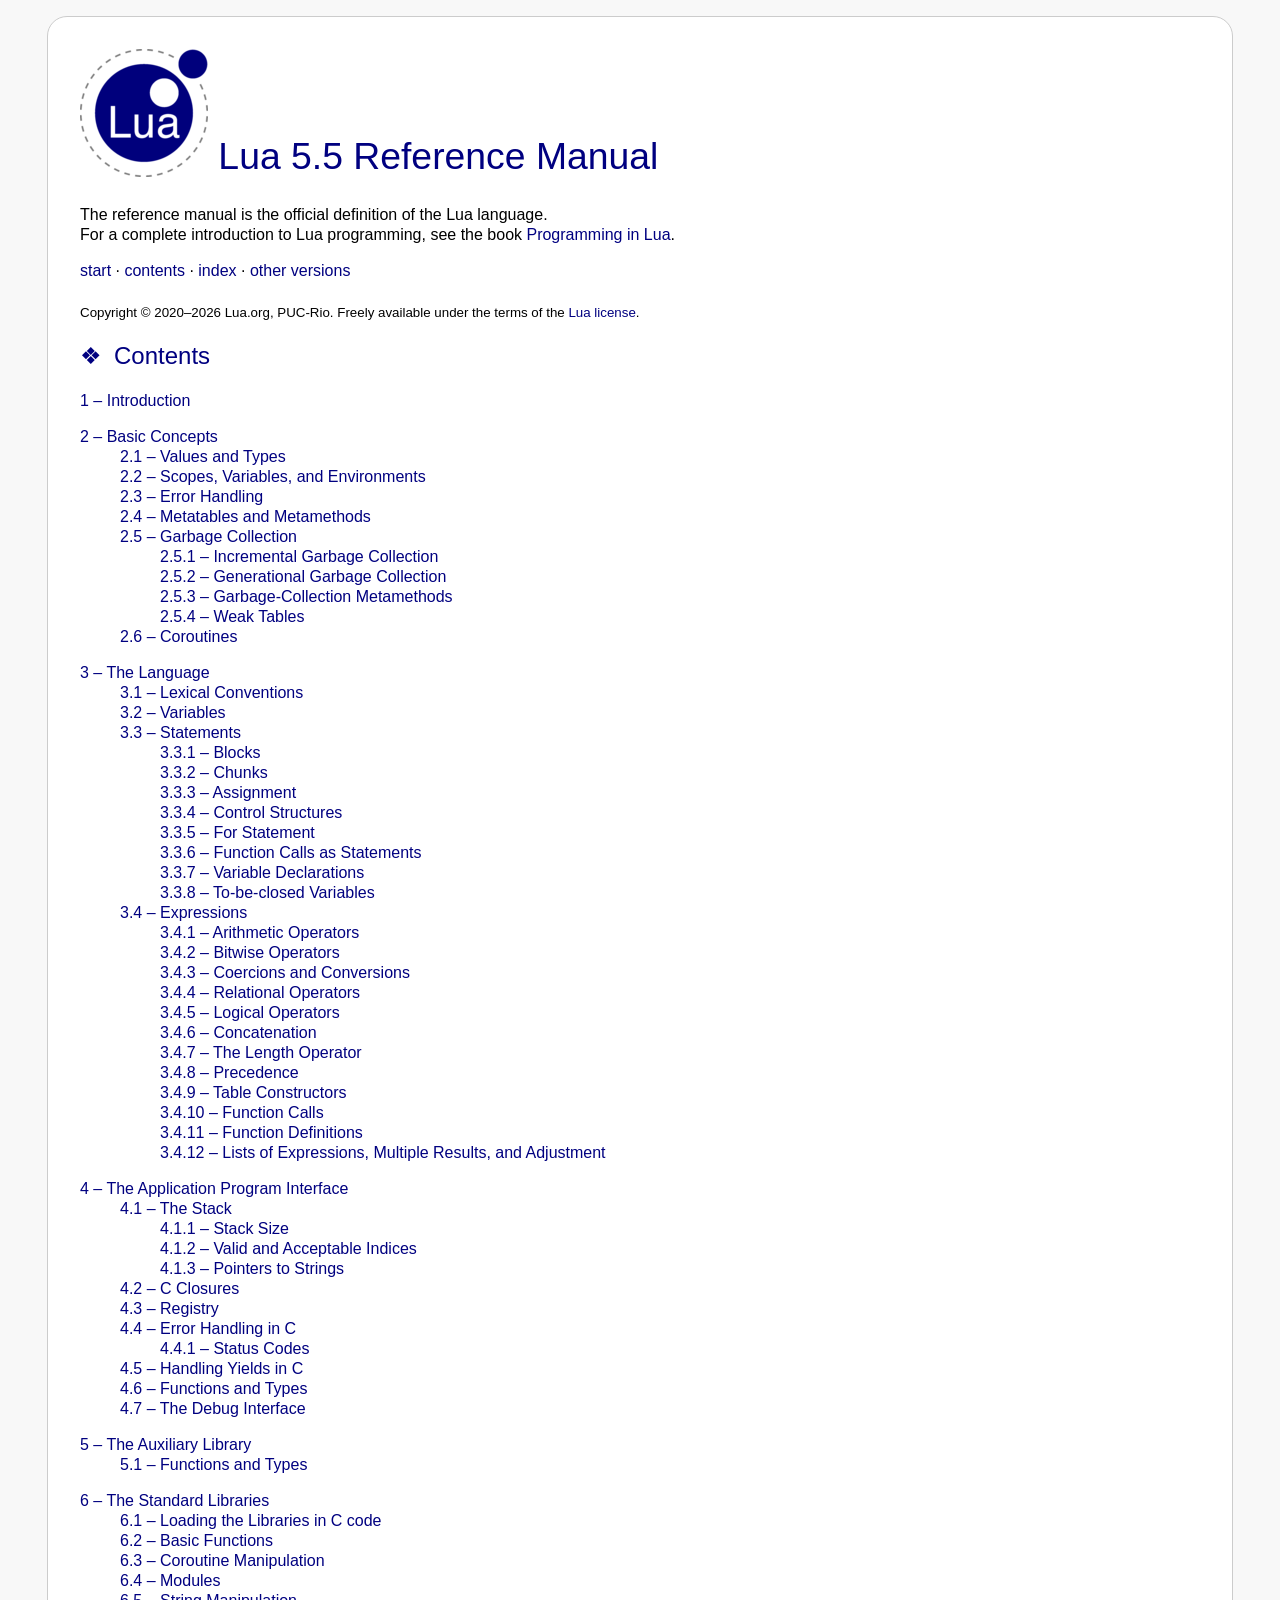
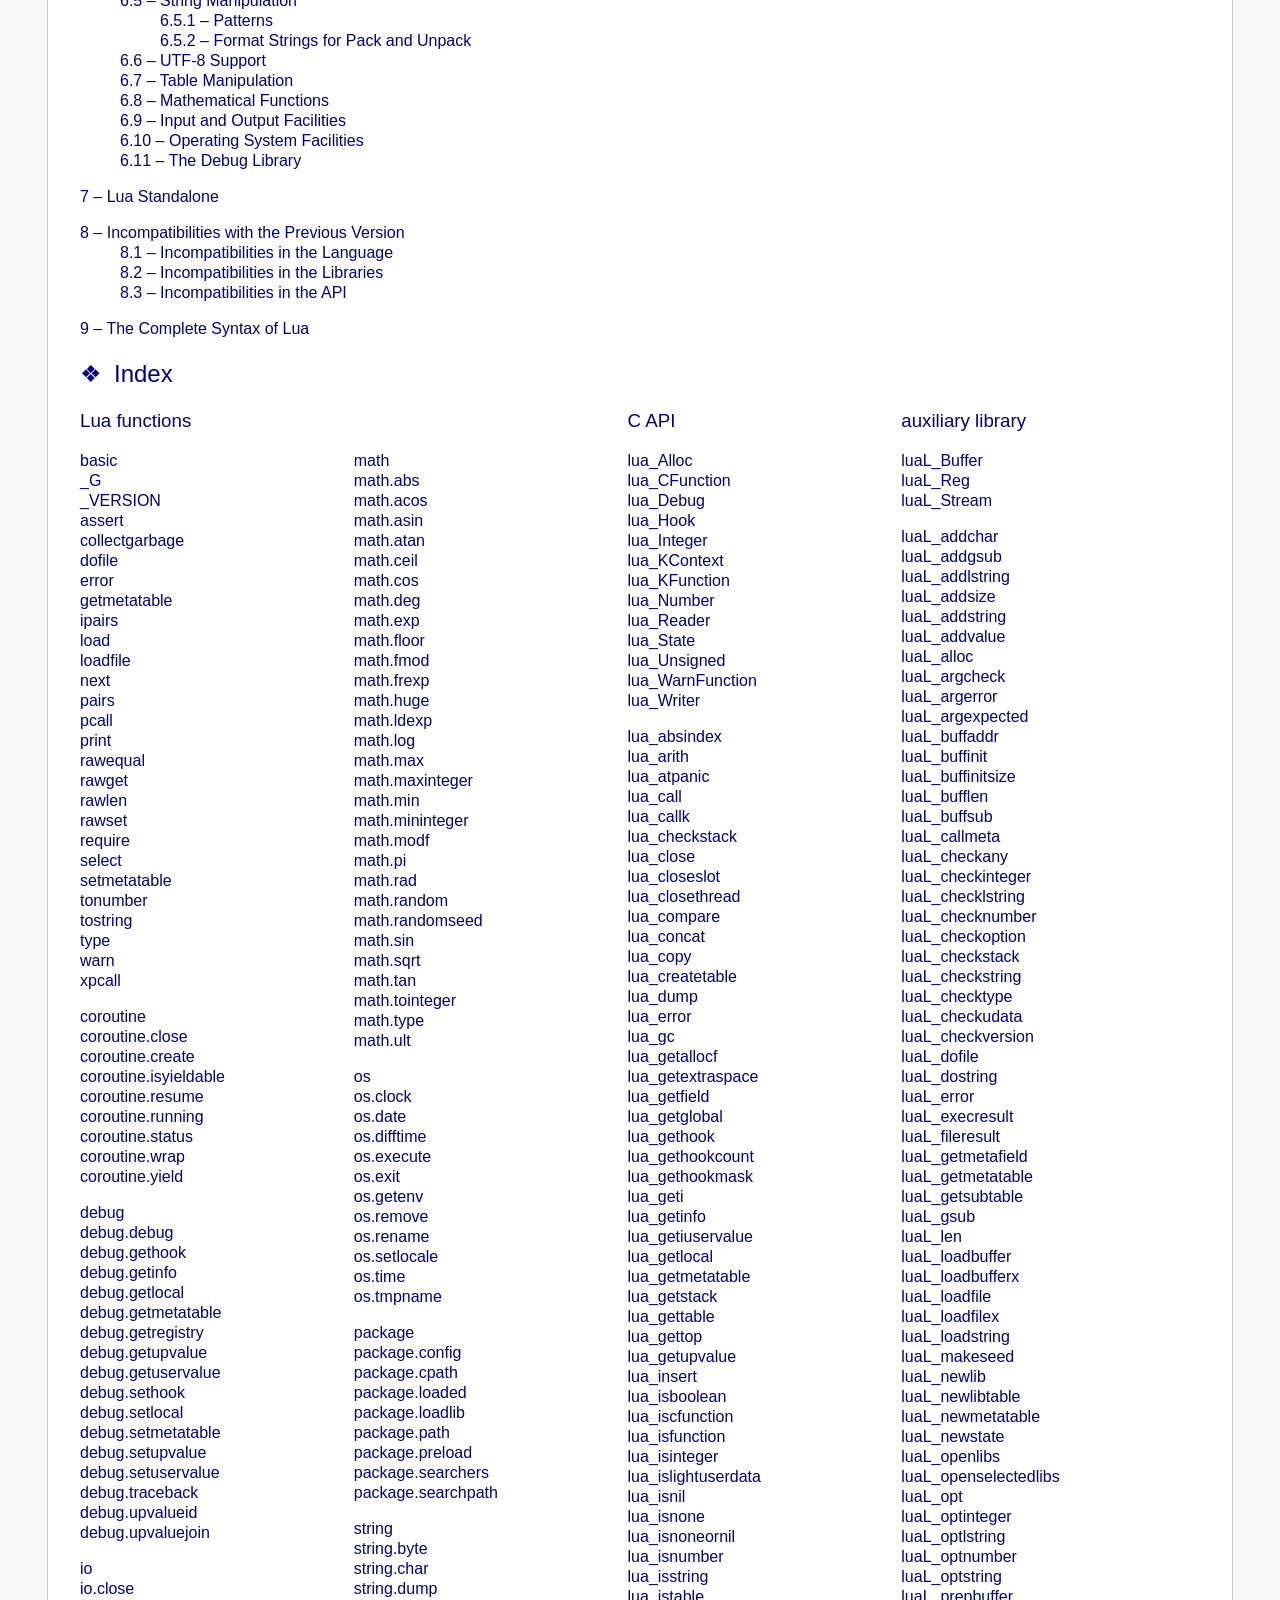
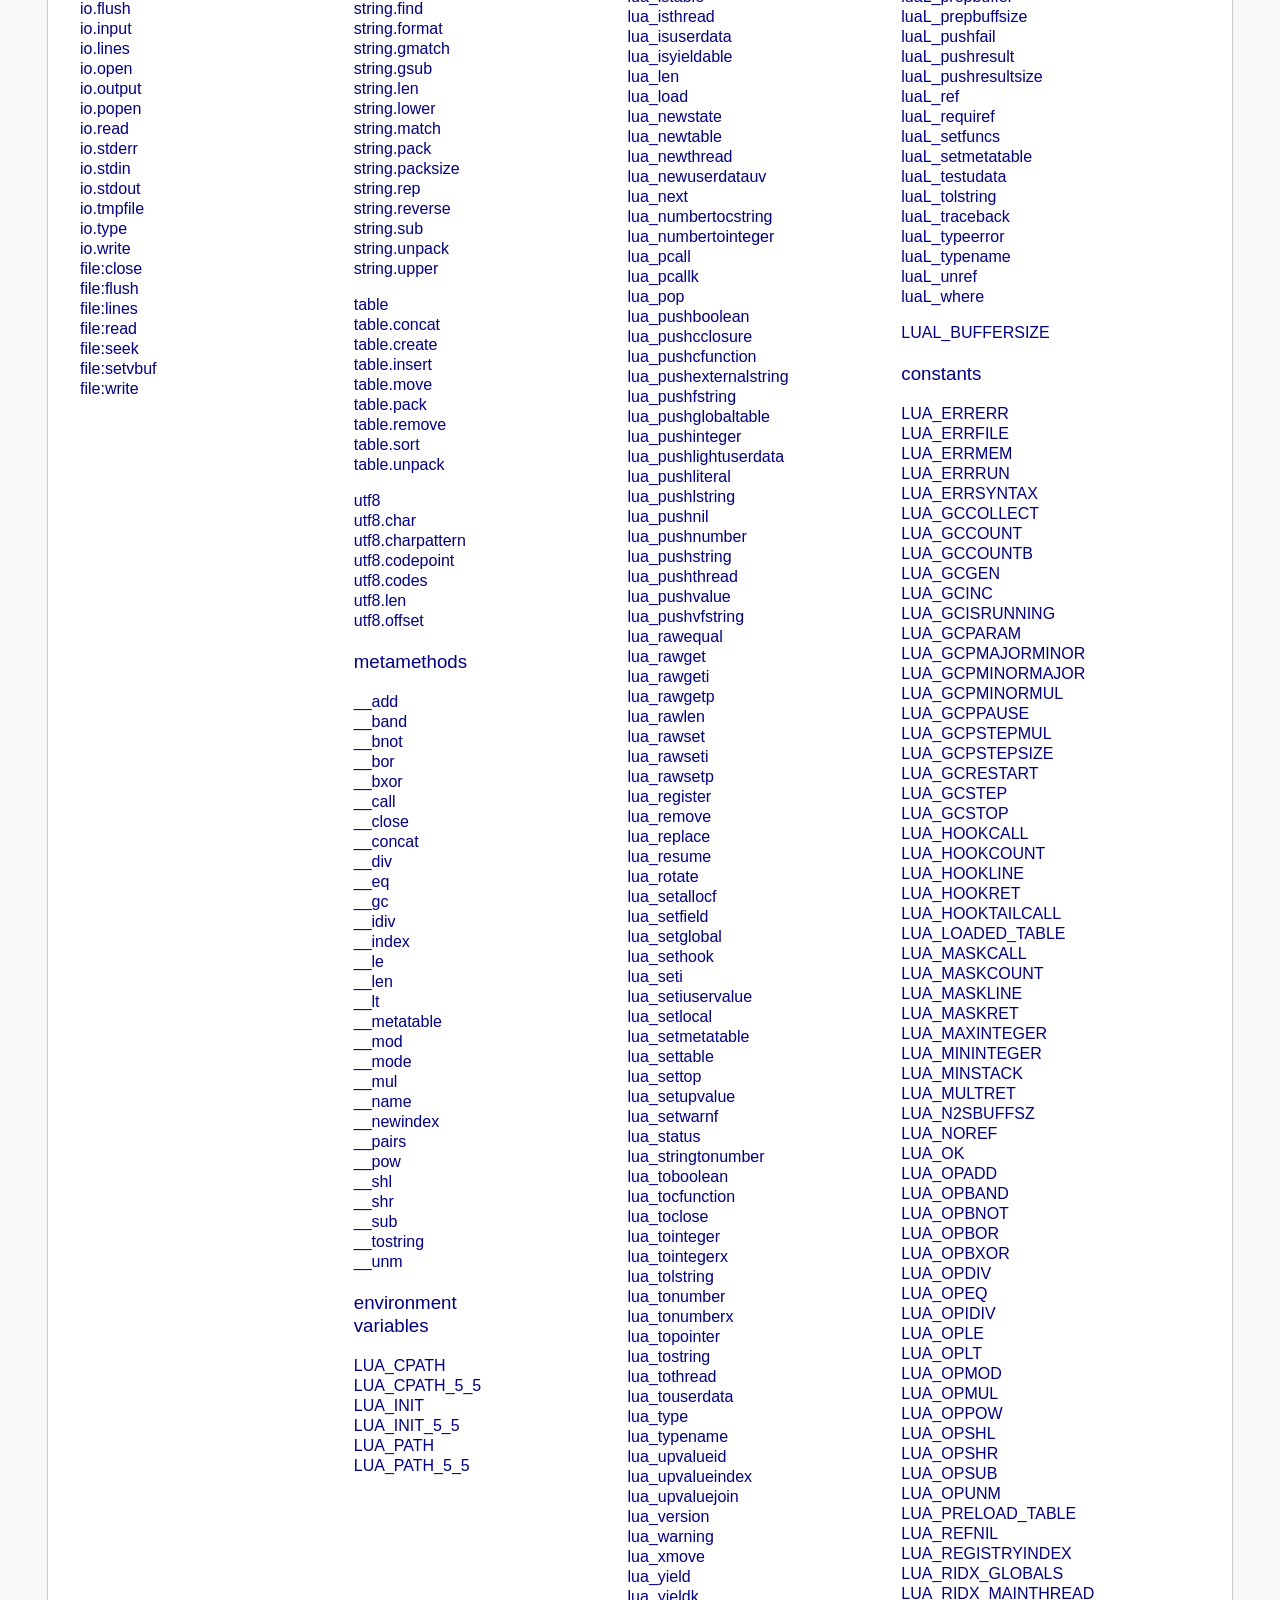
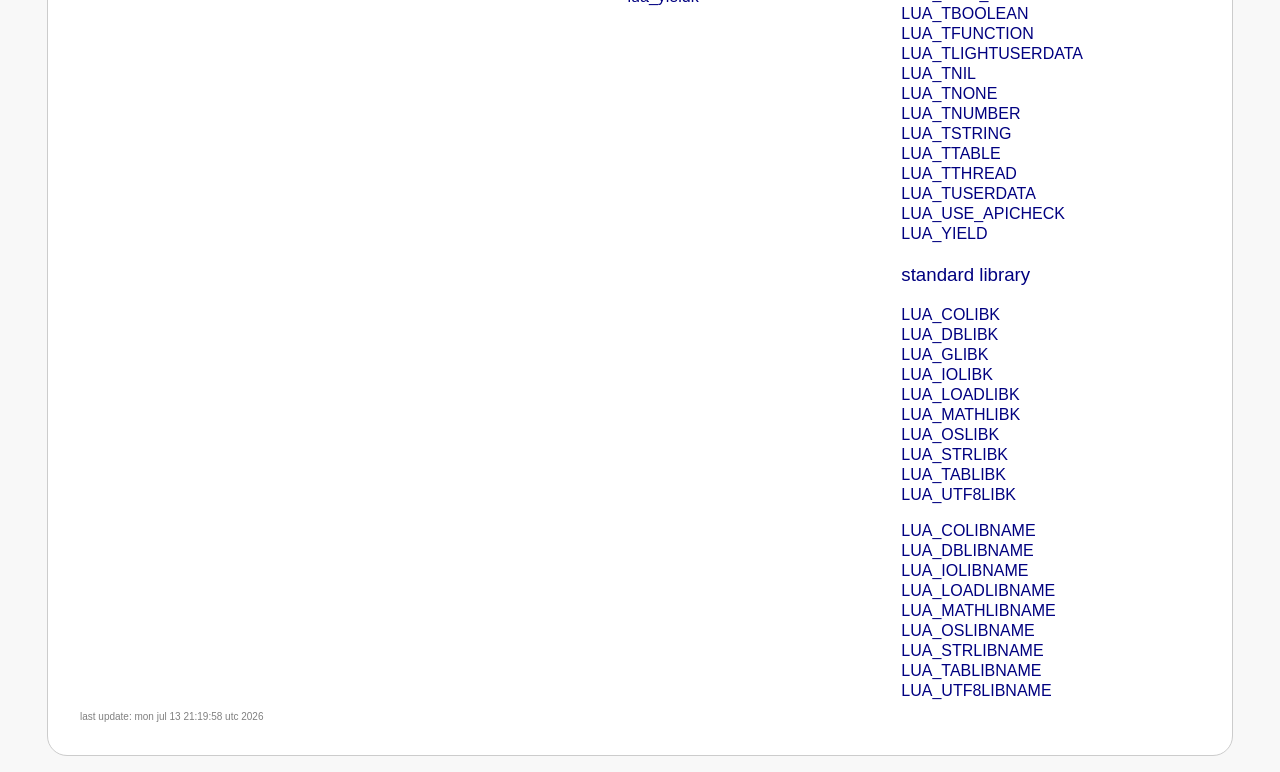
<file: lua/doc/contents.html>
<!DOCTYPE HTML PUBLIC "-//W3C//DTD HTML 4.01 Transitional//EN">
<HTML>
<HEAD>
<TITLE>Lua 5.5 Reference Manual - contents</TITLE>
<LINK REL="stylesheet" TYPE="text/css" HREF="lua.css">
<LINK REL="stylesheet" TYPE="text/css" HREF="index.css">
<META HTTP-EQUIV="content-type" CONTENT="text/html; charset=iso-8859-1">
</HEAD>

<BODY>

<H1>
<A HREF="https://www.lua.org/"><IMG SRC="logo.png" ALT="Lua"></A>
Lua 5.5 Reference Manual
</H1>

<P>
The reference manual is the official definition of the Lua language.
<BR>
For a complete introduction to Lua programming, see the book
<A HREF="https://www.lua.org/pil/">Programming in Lua</A>.

<DIV CLASS="menubar">
<A HREF="manual.html">start</A>
&middot;
<A HREF="#contents">contents</A>
&middot;
<A HREF="#index">index</A>
&middot;
<A HREF="https://www.lua.org/manual/">other versions</A>
</DIV>

<P>
<SMALL>
Copyright &copy; 2020&ndash;2026 Lua.org, PUC-Rio.
Freely available under the terms of the
<A HREF="https://www.lua.org/license.html">Lua license</A>.
</SMALL>

<H2><A NAME="contents">Contents</A></H2>
<UL CLASS="contents menubar">
<LI><A HREF="manual.html">1 &ndash; Introduction</A>
<P>
<LI><A HREF="manual.html#2">2 &ndash; Basic Concepts</A>
<UL>
<LI><A HREF="manual.html#2.1">2.1 &ndash; Values and Types</A>
<LI><A HREF="manual.html#2.2">2.2 &ndash; Scopes, Variables, and Environments</A>
<LI><A HREF="manual.html#2.3">2.3 &ndash; Error Handling</A>
<LI><A HREF="manual.html#2.4">2.4 &ndash; Metatables and Metamethods</A>
<LI><A HREF="manual.html#2.5">2.5 &ndash; Garbage Collection</A>
<UL>
<LI><A HREF="manual.html#2.5.1">2.5.1 &ndash; Incremental Garbage Collection</A>
<LI><A HREF="manual.html#2.5.2">2.5.2 &ndash; Generational Garbage Collection</A>
<LI><A HREF="manual.html#2.5.3">2.5.3 &ndash; Garbage-Collection Metamethods</A>
<LI><A HREF="manual.html#2.5.4">2.5.4 &ndash; Weak Tables</A>
</UL>
<LI><A HREF="manual.html#2.6">2.6 &ndash; Coroutines</A>
</UL>
<P>
<LI><A HREF="manual.html#3">3 &ndash; The Language</A>
<UL>
<LI><A HREF="manual.html#3.1">3.1 &ndash; Lexical Conventions</A>
<LI><A HREF="manual.html#3.2">3.2 &ndash; Variables</A>
<LI><A HREF="manual.html#3.3">3.3 &ndash; Statements</A>
<UL>
<LI><A HREF="manual.html#3.3.1">3.3.1 &ndash; Blocks</A>
<LI><A HREF="manual.html#3.3.2">3.3.2 &ndash; Chunks</A>
<LI><A HREF="manual.html#3.3.3">3.3.3 &ndash; Assignment</A>
<LI><A HREF="manual.html#3.3.4">3.3.4 &ndash; Control Structures</A>
<LI><A HREF="manual.html#3.3.5">3.3.5 &ndash; For Statement</A>
<LI><A HREF="manual.html#3.3.6">3.3.6 &ndash; Function Calls as Statements</A>
<LI><A HREF="manual.html#3.3.7">3.3.7 &ndash; Variable Declarations</A>
<LI><A HREF="manual.html#3.3.8">3.3.8 &ndash; To-be-closed Variables</A>
</UL>
<LI><A HREF="manual.html#3.4">3.4 &ndash; Expressions</A>
<UL>
<LI><A HREF="manual.html#3.4.1">3.4.1 &ndash; Arithmetic Operators</A>
<LI><A HREF="manual.html#3.4.2">3.4.2 &ndash; Bitwise Operators</A>
<LI><A HREF="manual.html#3.4.3">3.4.3 &ndash; Coercions and Conversions</A>
<LI><A HREF="manual.html#3.4.4">3.4.4 &ndash; Relational Operators</A>
<LI><A HREF="manual.html#3.4.5">3.4.5 &ndash; Logical Operators</A>
<LI><A HREF="manual.html#3.4.6">3.4.6 &ndash; Concatenation</A>
<LI><A HREF="manual.html#3.4.7">3.4.7 &ndash; The Length Operator</A>
<LI><A HREF="manual.html#3.4.8">3.4.8 &ndash; Precedence</A>
<LI><A HREF="manual.html#3.4.9">3.4.9 &ndash; Table Constructors</A>
<LI><A HREF="manual.html#3.4.10">3.4.10 &ndash; Function Calls</A>
<LI><A HREF="manual.html#3.4.11">3.4.11 &ndash; Function Definitions</A>
<LI><A HREF="manual.html#3.4.12">3.4.12 &ndash; Lists of Expressions, Multiple Results, and Adjustment</A>
</UL>
</UL>
<P>
<LI><A HREF="manual.html#4">4 &ndash; The Application Program Interface</A>
<UL>
<LI><A HREF="manual.html#4.1">4.1 &ndash; The Stack</A>
<UL>
<LI><A HREF="manual.html#4.1.1">4.1.1 &ndash; Stack Size</A>
<LI><A HREF="manual.html#4.1.2">4.1.2 &ndash; Valid and Acceptable Indices</A>
<LI><A HREF="manual.html#4.1.3">4.1.3 &ndash; Pointers to Strings</A>
</UL>
<LI><A HREF="manual.html#4.2">4.2 &ndash; C Closures</A>
<LI><A HREF="manual.html#4.3">4.3 &ndash; Registry</A>
<LI><A HREF="manual.html#4.4">4.4 &ndash; Error Handling in C</A>
<UL>
<LI><A HREF="manual.html#4.4.1">4.4.1 &ndash; Status Codes</A>
</UL>
<LI><A HREF="manual.html#4.5">4.5 &ndash; Handling Yields in C</A>
<LI><A HREF="manual.html#4.6">4.6 &ndash; Functions and Types</A>
<LI><A HREF="manual.html#4.7">4.7 &ndash; The Debug Interface</A>
</UL>
<P>
<LI><A HREF="manual.html#5">5 &ndash; The Auxiliary Library</A>
<UL>
<LI><A HREF="manual.html#5.1">5.1 &ndash; Functions and Types</A>
</UL>
<P>
<LI><A HREF="manual.html#6">6 &ndash; The Standard Libraries</A>
<UL>
<LI><A HREF="manual.html#6.1">6.1 &ndash; Loading the Libraries in C code</A>
<LI><A HREF="manual.html#6.2">6.2 &ndash; Basic Functions</A>
<LI><A HREF="manual.html#6.3">6.3 &ndash; Coroutine Manipulation</A>
<LI><A HREF="manual.html#6.4">6.4 &ndash; Modules</A>
<LI><A HREF="manual.html#6.5">6.5 &ndash; String Manipulation</A>
<UL>
<LI><A HREF="manual.html#6.5.1">6.5.1 &ndash; Patterns</A>
<LI><A HREF="manual.html#6.5.2">6.5.2 &ndash; Format Strings for Pack and Unpack</A>
</UL>
<LI><A HREF="manual.html#6.6">6.6 &ndash; UTF-8 Support</A>
<LI><A HREF="manual.html#6.7">6.7 &ndash; Table Manipulation</A>
<LI><A HREF="manual.html#6.8">6.8 &ndash; Mathematical Functions</A>
<LI><A HREF="manual.html#6.9">6.9 &ndash; Input and Output Facilities</A>
<LI><A HREF="manual.html#6.10">6.10 &ndash; Operating System Facilities</A>
<LI><A HREF="manual.html#6.11">6.11 &ndash; The Debug Library</A>
</UL>
<P>
<LI><A HREF="manual.html#7">7 &ndash; Lua Standalone</A>
<P>
<LI><A HREF="manual.html#8">8 &ndash; Incompatibilities with the Previous Version</A>
<UL>
<LI><A HREF="manual.html#8.1">8.1 &ndash; Incompatibilities in the Language</A>
<LI><A HREF="manual.html#8.2">8.2 &ndash; Incompatibilities in the Libraries</A>
<LI><A HREF="manual.html#8.3">8.3 &ndash; Incompatibilities in the API</A>
</UL>
<P>
<LI><A HREF="manual.html#9">9 &ndash; The Complete Syntax of Lua</A>
</UL>

<H2><A NAME="index">Index</A></H2>
<TABLE CLASS="menubar" WIDTH="100%">
<TR>
<TD>
<H3><A NAME="functions">Lua functions</A></H3>
<P>
<A HREF="manual.html#6.2">basic</A><BR>
<A HREF="manual.html#pdf-_G">_G</A><BR>
<A HREF="manual.html#pdf-_VERSION">_VERSION</A><BR>
<A HREF="manual.html#pdf-assert">assert</A><BR>
<A HREF="manual.html#pdf-collectgarbage">collectgarbage</A><BR>
<A HREF="manual.html#pdf-dofile">dofile</A><BR>
<A HREF="manual.html#pdf-error">error</A><BR>
<A HREF="manual.html#pdf-getmetatable">getmetatable</A><BR>
<A HREF="manual.html#pdf-ipairs">ipairs</A><BR>
<A HREF="manual.html#pdf-load">load</A><BR>
<A HREF="manual.html#pdf-loadfile">loadfile</A><BR>
<A HREF="manual.html#pdf-next">next</A><BR>
<A HREF="manual.html#pdf-pairs">pairs</A><BR>
<A HREF="manual.html#pdf-pcall">pcall</A><BR>
<A HREF="manual.html#pdf-print">print</A><BR>
<A HREF="manual.html#pdf-rawequal">rawequal</A><BR>
<A HREF="manual.html#pdf-rawget">rawget</A><BR>
<A HREF="manual.html#pdf-rawlen">rawlen</A><BR>
<A HREF="manual.html#pdf-rawset">rawset</A><BR>
<A HREF="manual.html#pdf-require">require</A><BR>
<A HREF="manual.html#pdf-select">select</A><BR>
<A HREF="manual.html#pdf-setmetatable">setmetatable</A><BR>
<A HREF="manual.html#pdf-tonumber">tonumber</A><BR>
<A HREF="manual.html#pdf-tostring">tostring</A><BR>
<A HREF="manual.html#pdf-type">type</A><BR>
<A HREF="manual.html#pdf-warn">warn</A><BR>
<A HREF="manual.html#pdf-xpcall">xpcall</A><BR>

<P>
<A HREF="manual.html#6.3">coroutine</A><BR>
<A HREF="manual.html#pdf-coroutine.close">coroutine.close</A><BR>
<A HREF="manual.html#pdf-coroutine.create">coroutine.create</A><BR>
<A HREF="manual.html#pdf-coroutine.isyieldable">coroutine.isyieldable</A><BR>
<A HREF="manual.html#pdf-coroutine.resume">coroutine.resume</A><BR>
<A HREF="manual.html#pdf-coroutine.running">coroutine.running</A><BR>
<A HREF="manual.html#pdf-coroutine.status">coroutine.status</A><BR>
<A HREF="manual.html#pdf-coroutine.wrap">coroutine.wrap</A><BR>
<A HREF="manual.html#pdf-coroutine.yield">coroutine.yield</A><BR>

<P>
<A HREF="manual.html#6.11">debug</A><BR>
<A HREF="manual.html#pdf-debug.debug">debug.debug</A><BR>
<A HREF="manual.html#pdf-debug.gethook">debug.gethook</A><BR>
<A HREF="manual.html#pdf-debug.getinfo">debug.getinfo</A><BR>
<A HREF="manual.html#pdf-debug.getlocal">debug.getlocal</A><BR>
<A HREF="manual.html#pdf-debug.getmetatable">debug.getmetatable</A><BR>
<A HREF="manual.html#pdf-debug.getregistry">debug.getregistry</A><BR>
<A HREF="manual.html#pdf-debug.getupvalue">debug.getupvalue</A><BR>
<A HREF="manual.html#pdf-debug.getuservalue">debug.getuservalue</A><BR>
<A HREF="manual.html#pdf-debug.sethook">debug.sethook</A><BR>
<A HREF="manual.html#pdf-debug.setlocal">debug.setlocal</A><BR>
<A HREF="manual.html#pdf-debug.setmetatable">debug.setmetatable</A><BR>
<A HREF="manual.html#pdf-debug.setupvalue">debug.setupvalue</A><BR>
<A HREF="manual.html#pdf-debug.setuservalue">debug.setuservalue</A><BR>
<A HREF="manual.html#pdf-debug.traceback">debug.traceback</A><BR>
<A HREF="manual.html#pdf-debug.upvalueid">debug.upvalueid</A><BR>
<A HREF="manual.html#pdf-debug.upvaluejoin">debug.upvaluejoin</A><BR>

<P>
<A HREF="manual.html#6.9">io</A><BR>
<A HREF="manual.html#pdf-io.close">io.close</A><BR>
<A HREF="manual.html#pdf-io.flush">io.flush</A><BR>
<A HREF="manual.html#pdf-io.input">io.input</A><BR>
<A HREF="manual.html#pdf-io.lines">io.lines</A><BR>
<A HREF="manual.html#pdf-io.open">io.open</A><BR>
<A HREF="manual.html#pdf-io.output">io.output</A><BR>
<A HREF="manual.html#pdf-io.popen">io.popen</A><BR>
<A HREF="manual.html#pdf-io.read">io.read</A><BR>
<A HREF="manual.html#pdf-io.stderr">io.stderr</A><BR>
<A HREF="manual.html#pdf-io.stdin">io.stdin</A><BR>
<A HREF="manual.html#pdf-io.stdout">io.stdout</A><BR>
<A HREF="manual.html#pdf-io.tmpfile">io.tmpfile</A><BR>
<A HREF="manual.html#pdf-io.type">io.type</A><BR>
<A HREF="manual.html#pdf-io.write">io.write</A><BR>

<A HREF="manual.html#pdf-file:close">file:close</A><BR>
<A HREF="manual.html#pdf-file:flush">file:flush</A><BR>
<A HREF="manual.html#pdf-file:lines">file:lines</A><BR>
<A HREF="manual.html#pdf-file:read">file:read</A><BR>
<A HREF="manual.html#pdf-file:seek">file:seek</A><BR>
<A HREF="manual.html#pdf-file:setvbuf">file:setvbuf</A><BR>
<A HREF="manual.html#pdf-file:write">file:write</A><BR>

</TD>
<TD>
<H3>&nbsp;</H3>
<P>
<A HREF="manual.html#6.8">math</A><BR>
<A HREF="manual.html#pdf-math.abs">math.abs</A><BR>
<A HREF="manual.html#pdf-math.acos">math.acos</A><BR>
<A HREF="manual.html#pdf-math.asin">math.asin</A><BR>
<A HREF="manual.html#pdf-math.atan">math.atan</A><BR>
<A HREF="manual.html#pdf-math.ceil">math.ceil</A><BR>
<A HREF="manual.html#pdf-math.cos">math.cos</A><BR>
<A HREF="manual.html#pdf-math.deg">math.deg</A><BR>
<A HREF="manual.html#pdf-math.exp">math.exp</A><BR>
<A HREF="manual.html#pdf-math.floor">math.floor</A><BR>
<A HREF="manual.html#pdf-math.fmod">math.fmod</A><BR>
<A HREF="manual.html#pdf-math.frexp">math.frexp</A><BR>
<A HREF="manual.html#pdf-math.huge">math.huge</A><BR>
<A HREF="manual.html#pdf-math.ldexp">math.ldexp</A><BR>
<A HREF="manual.html#pdf-math.log">math.log</A><BR>
<A HREF="manual.html#pdf-math.max">math.max</A><BR>
<A HREF="manual.html#pdf-math.maxinteger">math.maxinteger</A><BR>
<A HREF="manual.html#pdf-math.min">math.min</A><BR>
<A HREF="manual.html#pdf-math.mininteger">math.mininteger</A><BR>
<A HREF="manual.html#pdf-math.modf">math.modf</A><BR>
<A HREF="manual.html#pdf-math.pi">math.pi</A><BR>
<A HREF="manual.html#pdf-math.rad">math.rad</A><BR>
<A HREF="manual.html#pdf-math.random">math.random</A><BR>
<A HREF="manual.html#pdf-math.randomseed">math.randomseed</A><BR>
<A HREF="manual.html#pdf-math.sin">math.sin</A><BR>
<A HREF="manual.html#pdf-math.sqrt">math.sqrt</A><BR>
<A HREF="manual.html#pdf-math.tan">math.tan</A><BR>
<A HREF="manual.html#pdf-math.tointeger">math.tointeger</A><BR>
<A HREF="manual.html#pdf-math.type">math.type</A><BR>
<A HREF="manual.html#pdf-math.ult">math.ult</A><BR>

<P>
<A HREF="manual.html#6.10">os</A><BR>
<A HREF="manual.html#pdf-os.clock">os.clock</A><BR>
<A HREF="manual.html#pdf-os.date">os.date</A><BR>
<A HREF="manual.html#pdf-os.difftime">os.difftime</A><BR>
<A HREF="manual.html#pdf-os.execute">os.execute</A><BR>
<A HREF="manual.html#pdf-os.exit">os.exit</A><BR>
<A HREF="manual.html#pdf-os.getenv">os.getenv</A><BR>
<A HREF="manual.html#pdf-os.remove">os.remove</A><BR>
<A HREF="manual.html#pdf-os.rename">os.rename</A><BR>
<A HREF="manual.html#pdf-os.setlocale">os.setlocale</A><BR>
<A HREF="manual.html#pdf-os.time">os.time</A><BR>
<A HREF="manual.html#pdf-os.tmpname">os.tmpname</A><BR>

<P>
<A HREF="manual.html#6.4">package</A><BR>
<A HREF="manual.html#pdf-package.config">package.config</A><BR>
<A HREF="manual.html#pdf-package.cpath">package.cpath</A><BR>
<A HREF="manual.html#pdf-package.loaded">package.loaded</A><BR>
<A HREF="manual.html#pdf-package.loadlib">package.loadlib</A><BR>
<A HREF="manual.html#pdf-package.path">package.path</A><BR>
<A HREF="manual.html#pdf-package.preload">package.preload</A><BR>
<A HREF="manual.html#pdf-package.searchers">package.searchers</A><BR>
<A HREF="manual.html#pdf-package.searchpath">package.searchpath</A><BR>

<P>
<A HREF="manual.html#6.5">string</A><BR>
<A HREF="manual.html#pdf-string.byte">string.byte</A><BR>
<A HREF="manual.html#pdf-string.char">string.char</A><BR>
<A HREF="manual.html#pdf-string.dump">string.dump</A><BR>
<A HREF="manual.html#pdf-string.find">string.find</A><BR>
<A HREF="manual.html#pdf-string.format">string.format</A><BR>
<A HREF="manual.html#pdf-string.gmatch">string.gmatch</A><BR>
<A HREF="manual.html#pdf-string.gsub">string.gsub</A><BR>
<A HREF="manual.html#pdf-string.len">string.len</A><BR>
<A HREF="manual.html#pdf-string.lower">string.lower</A><BR>
<A HREF="manual.html#pdf-string.match">string.match</A><BR>
<A HREF="manual.html#pdf-string.pack">string.pack</A><BR>
<A HREF="manual.html#pdf-string.packsize">string.packsize</A><BR>
<A HREF="manual.html#pdf-string.rep">string.rep</A><BR>
<A HREF="manual.html#pdf-string.reverse">string.reverse</A><BR>
<A HREF="manual.html#pdf-string.sub">string.sub</A><BR>
<A HREF="manual.html#pdf-string.unpack">string.unpack</A><BR>
<A HREF="manual.html#pdf-string.upper">string.upper</A><BR>

<P>
<A HREF="manual.html#6.7">table</A><BR>
<A HREF="manual.html#pdf-table.concat">table.concat</A><BR>
<A HREF="manual.html#pdf-table.create">table.create</A><BR>
<A HREF="manual.html#pdf-table.insert">table.insert</A><BR>
<A HREF="manual.html#pdf-table.move">table.move</A><BR>
<A HREF="manual.html#pdf-table.pack">table.pack</A><BR>
<A HREF="manual.html#pdf-table.remove">table.remove</A><BR>
<A HREF="manual.html#pdf-table.sort">table.sort</A><BR>
<A HREF="manual.html#pdf-table.unpack">table.unpack</A><BR>

<P>
<A HREF="manual.html#6.6">utf8</A><BR>
<A HREF="manual.html#pdf-utf8.char">utf8.char</A><BR>
<A HREF="manual.html#pdf-utf8.charpattern">utf8.charpattern</A><BR>
<A HREF="manual.html#pdf-utf8.codepoint">utf8.codepoint</A><BR>
<A HREF="manual.html#pdf-utf8.codes">utf8.codes</A><BR>
<A HREF="manual.html#pdf-utf8.len">utf8.len</A><BR>
<A HREF="manual.html#pdf-utf8.offset">utf8.offset</A><BR>

<H3><A NAME="metamethods">metamethods</A></H3>
<P>
<A HREF="manual.html#2.4">__add</A><BR>
<A HREF="manual.html#2.4">__band</A><BR>
<A HREF="manual.html#2.4">__bnot</A><BR>
<A HREF="manual.html#2.4">__bor</A><BR>
<A HREF="manual.html#2.4">__bxor</A><BR>
<A HREF="manual.html#2.4">__call</A><BR>
<A HREF="manual.html#3.3.8">__close</A><BR>
<A HREF="manual.html#2.4">__concat</A><BR>
<A HREF="manual.html#2.4">__div</A><BR>
<A HREF="manual.html#2.4">__eq</A><BR>
<A HREF="manual.html#2.5.3">__gc</A><BR>
<A HREF="manual.html#2.4">__idiv</A><BR>
<A HREF="manual.html#2.4">__index</A><BR>
<A HREF="manual.html#2.4">__le</A><BR>
<A HREF="manual.html#2.4">__len</A><BR>
<A HREF="manual.html#2.4">__lt</A><BR>
<A HREF="manual.html#pdf-getmetatable">__metatable</A><BR>
<A HREF="manual.html#2.4">__mod</A><BR>
<A HREF="manual.html#2.5.4">__mode</A><BR>
<A HREF="manual.html#2.4">__mul</A><BR>
<A HREF="manual.html#luaL_newmetatable">__name</A><BR>
<A HREF="manual.html#2.4">__newindex</A><BR>
<A HREF="manual.html#pdf-pairs">__pairs</A><BR>
<A HREF="manual.html#2.4">__pow</A><BR>
<A HREF="manual.html#2.4">__shl</A><BR>
<A HREF="manual.html#2.4">__shr</A><BR>
<A HREF="manual.html#2.4">__sub</A><BR>
<A HREF="manual.html#pdf-tostring">__tostring</A><BR>
<A HREF="manual.html#2.4">__unm</A><BR>

<H3><A NAME="env">environment<BR>variables</A></H3>
<P>
<A HREF="manual.html#pdf-LUA_CPATH">LUA_CPATH</A><BR>
<A HREF="manual.html#pdf-LUA_CPATH_5_5">LUA_CPATH_5_5</A><BR>
<A HREF="manual.html#pdf-LUA_INIT">LUA_INIT</A><BR>
<A HREF="manual.html#pdf-LUA_INIT_5_5">LUA_INIT_5_5</A><BR>
<A HREF="manual.html#pdf-LUA_PATH">LUA_PATH</A><BR>
<A HREF="manual.html#pdf-LUA_PATH_5_5">LUA_PATH_5_5</A><BR>

</TD>
<TD>
<H3><A NAME="api">C API</A></H3>
<P>
<A HREF="manual.html#lua_Alloc">lua_Alloc</A><BR>
<A HREF="manual.html#lua_CFunction">lua_CFunction</A><BR>
<A HREF="manual.html#lua_Debug">lua_Debug</A><BR>
<A HREF="manual.html#lua_Hook">lua_Hook</A><BR>
<A HREF="manual.html#lua_Integer">lua_Integer</A><BR>
<A HREF="manual.html#lua_KContext">lua_KContext</A><BR>
<A HREF="manual.html#lua_KFunction">lua_KFunction</A><BR>
<A HREF="manual.html#lua_Number">lua_Number</A><BR>
<A HREF="manual.html#lua_Reader">lua_Reader</A><BR>
<A HREF="manual.html#lua_State">lua_State</A><BR>
<A HREF="manual.html#lua_Unsigned">lua_Unsigned</A><BR>
<A HREF="manual.html#lua_WarnFunction">lua_WarnFunction</A><BR>
<A HREF="manual.html#lua_Writer">lua_Writer</A><BR>

<P>
<A HREF="manual.html#lua_absindex">lua_absindex</A><BR>
<A HREF="manual.html#lua_arith">lua_arith</A><BR>
<A HREF="manual.html#lua_atpanic">lua_atpanic</A><BR>
<A HREF="manual.html#lua_call">lua_call</A><BR>
<A HREF="manual.html#lua_callk">lua_callk</A><BR>
<A HREF="manual.html#lua_checkstack">lua_checkstack</A><BR>
<A HREF="manual.html#lua_close">lua_close</A><BR>
<A HREF="manual.html#lua_closeslot">lua_closeslot</A><BR>
<A HREF="manual.html#lua_closethread">lua_closethread</A><BR>
<A HREF="manual.html#lua_compare">lua_compare</A><BR>
<A HREF="manual.html#lua_concat">lua_concat</A><BR>
<A HREF="manual.html#lua_copy">lua_copy</A><BR>
<A HREF="manual.html#lua_createtable">lua_createtable</A><BR>
<A HREF="manual.html#lua_dump">lua_dump</A><BR>
<A HREF="manual.html#lua_error">lua_error</A><BR>
<A HREF="manual.html#lua_gc">lua_gc</A><BR>
<A HREF="manual.html#lua_getallocf">lua_getallocf</A><BR>
<A HREF="manual.html#lua_getextraspace">lua_getextraspace</A><BR>
<A HREF="manual.html#lua_getfield">lua_getfield</A><BR>
<A HREF="manual.html#lua_getglobal">lua_getglobal</A><BR>
<A HREF="manual.html#lua_gethook">lua_gethook</A><BR>
<A HREF="manual.html#lua_gethookcount">lua_gethookcount</A><BR>
<A HREF="manual.html#lua_gethookmask">lua_gethookmask</A><BR>
<A HREF="manual.html#lua_geti">lua_geti</A><BR>
<A HREF="manual.html#lua_getinfo">lua_getinfo</A><BR>
<A HREF="manual.html#lua_getiuservalue">lua_getiuservalue</A><BR>
<A HREF="manual.html#lua_getlocal">lua_getlocal</A><BR>
<A HREF="manual.html#lua_getmetatable">lua_getmetatable</A><BR>
<A HREF="manual.html#lua_getstack">lua_getstack</A><BR>
<A HREF="manual.html#lua_gettable">lua_gettable</A><BR>
<A HREF="manual.html#lua_gettop">lua_gettop</A><BR>
<A HREF="manual.html#lua_getupvalue">lua_getupvalue</A><BR>
<A HREF="manual.html#lua_insert">lua_insert</A><BR>
<A HREF="manual.html#lua_isboolean">lua_isboolean</A><BR>
<A HREF="manual.html#lua_iscfunction">lua_iscfunction</A><BR>
<A HREF="manual.html#lua_isfunction">lua_isfunction</A><BR>
<A HREF="manual.html#lua_isinteger">lua_isinteger</A><BR>
<A HREF="manual.html#lua_islightuserdata">lua_islightuserdata</A><BR>
<A HREF="manual.html#lua_isnil">lua_isnil</A><BR>
<A HREF="manual.html#lua_isnone">lua_isnone</A><BR>
<A HREF="manual.html#lua_isnoneornil">lua_isnoneornil</A><BR>
<A HREF="manual.html#lua_isnumber">lua_isnumber</A><BR>
<A HREF="manual.html#lua_isstring">lua_isstring</A><BR>
<A HREF="manual.html#lua_istable">lua_istable</A><BR>
<A HREF="manual.html#lua_isthread">lua_isthread</A><BR>
<A HREF="manual.html#lua_isuserdata">lua_isuserdata</A><BR>
<A HREF="manual.html#lua_isyieldable">lua_isyieldable</A><BR>
<A HREF="manual.html#lua_len">lua_len</A><BR>
<A HREF="manual.html#lua_load">lua_load</A><BR>
<A HREF="manual.html#lua_newstate">lua_newstate</A><BR>
<A HREF="manual.html#lua_newtable">lua_newtable</A><BR>
<A HREF="manual.html#lua_newthread">lua_newthread</A><BR>
<A HREF="manual.html#lua_newuserdatauv">lua_newuserdatauv</A><BR>
<A HREF="manual.html#lua_next">lua_next</A><BR>
<A HREF="manual.html#lua_numbertocstring">lua_numbertocstring</A><BR>
<A HREF="manual.html#lua_numbertointeger">lua_numbertointeger</A><BR>
<A HREF="manual.html#lua_pcall">lua_pcall</A><BR>
<A HREF="manual.html#lua_pcallk">lua_pcallk</A><BR>
<A HREF="manual.html#lua_pop">lua_pop</A><BR>
<A HREF="manual.html#lua_pushboolean">lua_pushboolean</A><BR>
<A HREF="manual.html#lua_pushcclosure">lua_pushcclosure</A><BR>
<A HREF="manual.html#lua_pushcfunction">lua_pushcfunction</A><BR>
<A HREF="manual.html#lua_pushexternalstring">lua_pushexternalstring</A><BR>
<A HREF="manual.html#lua_pushfstring">lua_pushfstring</A><BR>
<A HREF="manual.html#lua_pushglobaltable">lua_pushglobaltable</A><BR>
<A HREF="manual.html#lua_pushinteger">lua_pushinteger</A><BR>
<A HREF="manual.html#lua_pushlightuserdata">lua_pushlightuserdata</A><BR>
<A HREF="manual.html#lua_pushliteral">lua_pushliteral</A><BR>
<A HREF="manual.html#lua_pushlstring">lua_pushlstring</A><BR>
<A HREF="manual.html#lua_pushnil">lua_pushnil</A><BR>
<A HREF="manual.html#lua_pushnumber">lua_pushnumber</A><BR>
<A HREF="manual.html#lua_pushstring">lua_pushstring</A><BR>
<A HREF="manual.html#lua_pushthread">lua_pushthread</A><BR>
<A HREF="manual.html#lua_pushvalue">lua_pushvalue</A><BR>
<A HREF="manual.html#lua_pushvfstring">lua_pushvfstring</A><BR>
<A HREF="manual.html#lua_rawequal">lua_rawequal</A><BR>
<A HREF="manual.html#lua_rawget">lua_rawget</A><BR>
<A HREF="manual.html#lua_rawgeti">lua_rawgeti</A><BR>
<A HREF="manual.html#lua_rawgetp">lua_rawgetp</A><BR>
<A HREF="manual.html#lua_rawlen">lua_rawlen</A><BR>
<A HREF="manual.html#lua_rawset">lua_rawset</A><BR>
<A HREF="manual.html#lua_rawseti">lua_rawseti</A><BR>
<A HREF="manual.html#lua_rawsetp">lua_rawsetp</A><BR>
<A HREF="manual.html#lua_register">lua_register</A><BR>
<A HREF="manual.html#lua_remove">lua_remove</A><BR>
<A HREF="manual.html#lua_replace">lua_replace</A><BR>
<A HREF="manual.html#lua_resume">lua_resume</A><BR>
<A HREF="manual.html#lua_rotate">lua_rotate</A><BR>
<A HREF="manual.html#lua_setallocf">lua_setallocf</A><BR>
<A HREF="manual.html#lua_setfield">lua_setfield</A><BR>
<A HREF="manual.html#lua_setglobal">lua_setglobal</A><BR>
<A HREF="manual.html#lua_sethook">lua_sethook</A><BR>
<A HREF="manual.html#lua_seti">lua_seti</A><BR>
<A HREF="manual.html#lua_setiuservalue">lua_setiuservalue</A><BR>
<A HREF="manual.html#lua_setlocal">lua_setlocal</A><BR>
<A HREF="manual.html#lua_setmetatable">lua_setmetatable</A><BR>
<A HREF="manual.html#lua_settable">lua_settable</A><BR>
<A HREF="manual.html#lua_settop">lua_settop</A><BR>
<A HREF="manual.html#lua_setupvalue">lua_setupvalue</A><BR>
<A HREF="manual.html#lua_setwarnf">lua_setwarnf</A><BR>
<A HREF="manual.html#lua_status">lua_status</A><BR>
<A HREF="manual.html#lua_stringtonumber">lua_stringtonumber</A><BR>
<A HREF="manual.html#lua_toboolean">lua_toboolean</A><BR>
<A HREF="manual.html#lua_tocfunction">lua_tocfunction</A><BR>
<A HREF="manual.html#lua_toclose">lua_toclose</A><BR>
<A HREF="manual.html#lua_tointeger">lua_tointeger</A><BR>
<A HREF="manual.html#lua_tointegerx">lua_tointegerx</A><BR>
<A HREF="manual.html#lua_tolstring">lua_tolstring</A><BR>
<A HREF="manual.html#lua_tonumber">lua_tonumber</A><BR>
<A HREF="manual.html#lua_tonumberx">lua_tonumberx</A><BR>
<A HREF="manual.html#lua_topointer">lua_topointer</A><BR>
<A HREF="manual.html#lua_tostring">lua_tostring</A><BR>
<A HREF="manual.html#lua_tothread">lua_tothread</A><BR>
<A HREF="manual.html#lua_touserdata">lua_touserdata</A><BR>
<A HREF="manual.html#lua_type">lua_type</A><BR>
<A HREF="manual.html#lua_typename">lua_typename</A><BR>
<A HREF="manual.html#lua_upvalueid">lua_upvalueid</A><BR>
<A HREF="manual.html#lua_upvalueindex">lua_upvalueindex</A><BR>
<A HREF="manual.html#lua_upvaluejoin">lua_upvaluejoin</A><BR>
<A HREF="manual.html#lua_version">lua_version</A><BR>
<A HREF="manual.html#lua_warning">lua_warning</A><BR>
<A HREF="manual.html#lua_xmove">lua_xmove</A><BR>
<A HREF="manual.html#lua_yield">lua_yield</A><BR>
<A HREF="manual.html#lua_yieldk">lua_yieldk</A><BR>

</TD>
<TD>
<H3><A NAME="auxlib">auxiliary library</A></H3>
<P>
<A HREF="manual.html#luaL_Buffer">luaL_Buffer</A><BR>
<A HREF="manual.html#luaL_Reg">luaL_Reg</A><BR>
<A HREF="manual.html#luaL_Stream">luaL_Stream</A><BR>

<P>
<A HREF="manual.html#luaL_addchar">luaL_addchar</A><BR>
<A HREF="manual.html#luaL_addgsub">luaL_addgsub</A><BR>
<A HREF="manual.html#luaL_addlstring">luaL_addlstring</A><BR>
<A HREF="manual.html#luaL_addsize">luaL_addsize</A><BR>
<A HREF="manual.html#luaL_addstring">luaL_addstring</A><BR>
<A HREF="manual.html#luaL_addvalue">luaL_addvalue</A><BR>
<A HREF="manual.html#luaL_alloc">luaL_alloc</A><BR>
<A HREF="manual.html#luaL_argcheck">luaL_argcheck</A><BR>
<A HREF="manual.html#luaL_argerror">luaL_argerror</A><BR>
<A HREF="manual.html#luaL_argexpected">luaL_argexpected</A><BR>
<A HREF="manual.html#luaL_buffaddr">luaL_buffaddr</A><BR>
<A HREF="manual.html#luaL_buffinit">luaL_buffinit</A><BR>
<A HREF="manual.html#luaL_buffinitsize">luaL_buffinitsize</A><BR>
<A HREF="manual.html#luaL_bufflen">luaL_bufflen</A><BR>
<A HREF="manual.html#luaL_buffsub">luaL_buffsub</A><BR>
<A HREF="manual.html#luaL_callmeta">luaL_callmeta</A><BR>
<A HREF="manual.html#luaL_checkany">luaL_checkany</A><BR>
<A HREF="manual.html#luaL_checkinteger">luaL_checkinteger</A><BR>
<A HREF="manual.html#luaL_checklstring">luaL_checklstring</A><BR>
<A HREF="manual.html#luaL_checknumber">luaL_checknumber</A><BR>
<A HREF="manual.html#luaL_checkoption">luaL_checkoption</A><BR>
<A HREF="manual.html#luaL_checkstack">luaL_checkstack</A><BR>
<A HREF="manual.html#luaL_checkstring">luaL_checkstring</A><BR>
<A HREF="manual.html#luaL_checktype">luaL_checktype</A><BR>
<A HREF="manual.html#luaL_checkudata">luaL_checkudata</A><BR>
<A HREF="manual.html#luaL_checkversion">luaL_checkversion</A><BR>
<A HREF="manual.html#luaL_dofile">luaL_dofile</A><BR>
<A HREF="manual.html#luaL_dostring">luaL_dostring</A><BR>
<A HREF="manual.html#luaL_error">luaL_error</A><BR>
<A HREF="manual.html#luaL_execresult">luaL_execresult</A><BR>
<A HREF="manual.html#luaL_fileresult">luaL_fileresult</A><BR>
<A HREF="manual.html#luaL_getmetafield">luaL_getmetafield</A><BR>
<A HREF="manual.html#luaL_getmetatable">luaL_getmetatable</A><BR>
<A HREF="manual.html#luaL_getsubtable">luaL_getsubtable</A><BR>
<A HREF="manual.html#luaL_gsub">luaL_gsub</A><BR>
<A HREF="manual.html#luaL_len">luaL_len</A><BR>
<A HREF="manual.html#luaL_loadbuffer">luaL_loadbuffer</A><BR>
<A HREF="manual.html#luaL_loadbufferx">luaL_loadbufferx</A><BR>
<A HREF="manual.html#luaL_loadfile">luaL_loadfile</A><BR>
<A HREF="manual.html#luaL_loadfilex">luaL_loadfilex</A><BR>
<A HREF="manual.html#luaL_loadstring">luaL_loadstring</A><BR>
<A HREF="manual.html#luaL_makeseed">luaL_makeseed</A><BR>
<A HREF="manual.html#luaL_newlib">luaL_newlib</A><BR>
<A HREF="manual.html#luaL_newlibtable">luaL_newlibtable</A><BR>
<A HREF="manual.html#luaL_newmetatable">luaL_newmetatable</A><BR>
<A HREF="manual.html#luaL_newstate">luaL_newstate</A><BR>
<A HREF="manual.html#luaL_openlibs">luaL_openlibs</A><BR>
<A HREF="manual.html#luaL_openselectedlibs">luaL_openselectedlibs</A><BR>
<A HREF="manual.html#luaL_opt">luaL_opt</A><BR>
<A HREF="manual.html#luaL_optinteger">luaL_optinteger</A><BR>
<A HREF="manual.html#luaL_optlstring">luaL_optlstring</A><BR>
<A HREF="manual.html#luaL_optnumber">luaL_optnumber</A><BR>
<A HREF="manual.html#luaL_optstring">luaL_optstring</A><BR>
<A HREF="manual.html#luaL_prepbuffer">luaL_prepbuffer</A><BR>
<A HREF="manual.html#luaL_prepbuffsize">luaL_prepbuffsize</A><BR>
<A HREF="manual.html#luaL_pushfail">luaL_pushfail</A><BR>
<A HREF="manual.html#luaL_pushresult">luaL_pushresult</A><BR>
<A HREF="manual.html#luaL_pushresultsize">luaL_pushresultsize</A><BR>
<A HREF="manual.html#luaL_ref">luaL_ref</A><BR>
<A HREF="manual.html#luaL_requiref">luaL_requiref</A><BR>
<A HREF="manual.html#luaL_setfuncs">luaL_setfuncs</A><BR>
<A HREF="manual.html#luaL_setmetatable">luaL_setmetatable</A><BR>
<A HREF="manual.html#luaL_testudata">luaL_testudata</A><BR>
<A HREF="manual.html#luaL_tolstring">luaL_tolstring</A><BR>
<A HREF="manual.html#luaL_traceback">luaL_traceback</A><BR>
<A HREF="manual.html#luaL_typeerror">luaL_typeerror</A><BR>
<A HREF="manual.html#luaL_typename">luaL_typename</A><BR>
<A HREF="manual.html#luaL_unref">luaL_unref</A><BR>
<A HREF="manual.html#luaL_where">luaL_where</A><BR>

<P>
<A HREF="manual.html#pdf-LUAL_BUFFERSIZE">LUAL_BUFFERSIZE</A><BR>

<H3><A NAME="constants">constants</A></H3>
<P>
<A HREF="manual.html#pdf-LUA_ERRERR">LUA_ERRERR</A><BR>
<A HREF="manual.html#pdf-LUA_ERRFILE">LUA_ERRFILE</A><BR>
<A HREF="manual.html#pdf-LUA_ERRMEM">LUA_ERRMEM</A><BR>
<A HREF="manual.html#pdf-LUA_ERRRUN">LUA_ERRRUN</A><BR>
<A HREF="manual.html#pdf-LUA_ERRSYNTAX">LUA_ERRSYNTAX</A><BR>
<A HREF="manual.html#pdf-LUA_GCCOLLECT">LUA_GCCOLLECT</A><BR>
<A HREF="manual.html#pdf-LUA_GCCOUNT">LUA_GCCOUNT</A><BR>
<A HREF="manual.html#pdf-LUA_GCCOUNTB">LUA_GCCOUNTB</A><BR>
<A HREF="manual.html#pdf-LUA_GCGEN">LUA_GCGEN</A><BR>
<A HREF="manual.html#pdf-LUA_GCINC">LUA_GCINC</A><BR>
<A HREF="manual.html#pdf-LUA_GCISRUNNING">LUA_GCISRUNNING</A><BR>
<A HREF="manual.html#pdf-LUA_GCPARAM">LUA_GCPARAM</A><BR>
<A HREF="manual.html#pdf-LUA_GCPMAJORMINOR">LUA_GCPMAJORMINOR</A><BR>
<A HREF="manual.html#pdf-LUA_GCPMINORMAJOR">LUA_GCPMINORMAJOR</A><BR>
<A HREF="manual.html#pdf-LUA_GCPMINORMUL">LUA_GCPMINORMUL</A><BR>
<A HREF="manual.html#pdf-LUA_GCPPAUSE">LUA_GCPPAUSE</A><BR>
<A HREF="manual.html#pdf-LUA_GCPSTEPMUL">LUA_GCPSTEPMUL</A><BR>
<A HREF="manual.html#pdf-LUA_GCPSTEPSIZE">LUA_GCPSTEPSIZE</A><BR>
<A HREF="manual.html#pdf-LUA_GCRESTART">LUA_GCRESTART</A><BR>
<A HREF="manual.html#pdf-LUA_GCSTEP">LUA_GCSTEP</A><BR>
<A HREF="manual.html#pdf-LUA_GCSTOP">LUA_GCSTOP</A><BR>
<A HREF="manual.html#pdf-LUA_HOOKCALL">LUA_HOOKCALL</A><BR>
<A HREF="manual.html#pdf-LUA_HOOKCOUNT">LUA_HOOKCOUNT</A><BR>
<A HREF="manual.html#pdf-LUA_HOOKLINE">LUA_HOOKLINE</A><BR>
<A HREF="manual.html#pdf-LUA_HOOKRET">LUA_HOOKRET</A><BR>
<A HREF="manual.html#pdf-LUA_HOOKTAILCALL">LUA_HOOKTAILCALL</A><BR>
<A HREF="manual.html#pdf-LUA_LOADED_TABLE">LUA_LOADED_TABLE</A><BR>
<A HREF="manual.html#pdf-LUA_MASKCALL">LUA_MASKCALL</A><BR>
<A HREF="manual.html#pdf-LUA_MASKCOUNT">LUA_MASKCOUNT</A><BR>
<A HREF="manual.html#pdf-LUA_MASKLINE">LUA_MASKLINE</A><BR>
<A HREF="manual.html#pdf-LUA_MASKRET">LUA_MASKRET</A><BR>
<A HREF="manual.html#pdf-LUA_MAXINTEGER">LUA_MAXINTEGER</A><BR>
<A HREF="manual.html#pdf-LUA_MININTEGER">LUA_MININTEGER</A><BR>
<A HREF="manual.html#pdf-LUA_MINSTACK">LUA_MINSTACK</A><BR>
<A HREF="manual.html#pdf-LUA_MULTRET">LUA_MULTRET</A><BR>
<A HREF="manual.html#pdf-LUA_N2SBUFFSZ">LUA_N2SBUFFSZ</A><BR>
<A HREF="manual.html#pdf-LUA_NOREF">LUA_NOREF</A><BR>
<A HREF="manual.html#pdf-LUA_OK">LUA_OK</A><BR>
<A HREF="manual.html#pdf-LUA_OPADD">LUA_OPADD</A><BR>
<A HREF="manual.html#pdf-LUA_OPBAND">LUA_OPBAND</A><BR>
<A HREF="manual.html#pdf-LUA_OPBNOT">LUA_OPBNOT</A><BR>
<A HREF="manual.html#pdf-LUA_OPBOR">LUA_OPBOR</A><BR>
<A HREF="manual.html#pdf-LUA_OPBXOR">LUA_OPBXOR</A><BR>
<A HREF="manual.html#pdf-LUA_OPDIV">LUA_OPDIV</A><BR>
<A HREF="manual.html#pdf-LUA_OPEQ">LUA_OPEQ</A><BR>
<A HREF="manual.html#pdf-LUA_OPIDIV">LUA_OPIDIV</A><BR>
<A HREF="manual.html#pdf-LUA_OPLE">LUA_OPLE</A><BR>
<A HREF="manual.html#pdf-LUA_OPLT">LUA_OPLT</A><BR>
<A HREF="manual.html#pdf-LUA_OPMOD">LUA_OPMOD</A><BR>
<A HREF="manual.html#pdf-LUA_OPMUL">LUA_OPMUL</A><BR>
<A HREF="manual.html#pdf-LUA_OPPOW">LUA_OPPOW</A><BR>
<A HREF="manual.html#pdf-LUA_OPSHL">LUA_OPSHL</A><BR>
<A HREF="manual.html#pdf-LUA_OPSHR">LUA_OPSHR</A><BR>
<A HREF="manual.html#pdf-LUA_OPSUB">LUA_OPSUB</A><BR>
<A HREF="manual.html#pdf-LUA_OPUNM">LUA_OPUNM</A><BR>
<A HREF="manual.html#pdf-LUA_PRELOAD_TABLE">LUA_PRELOAD_TABLE</A><BR>
<A HREF="manual.html#pdf-LUA_REFNIL">LUA_REFNIL</A><BR>
<A HREF="manual.html#pdf-LUA_REGISTRYINDEX">LUA_REGISTRYINDEX</A><BR>
<A HREF="manual.html#pdf-LUA_RIDX_GLOBALS">LUA_RIDX_GLOBALS</A><BR>
<A HREF="manual.html#pdf-LUA_RIDX_MAINTHREAD">LUA_RIDX_MAINTHREAD</A><BR>
<A HREF="manual.html#pdf-LUA_TBOOLEAN">LUA_TBOOLEAN</A><BR>
<A HREF="manual.html#pdf-LUA_TFUNCTION">LUA_TFUNCTION</A><BR>
<A HREF="manual.html#pdf-LUA_TLIGHTUSERDATA">LUA_TLIGHTUSERDATA</A><BR>
<A HREF="manual.html#pdf-LUA_TNIL">LUA_TNIL</A><BR>
<A HREF="manual.html#pdf-LUA_TNONE">LUA_TNONE</A><BR>
<A HREF="manual.html#pdf-LUA_TNUMBER">LUA_TNUMBER</A><BR>
<A HREF="manual.html#pdf-LUA_TSTRING">LUA_TSTRING</A><BR>
<A HREF="manual.html#pdf-LUA_TTABLE">LUA_TTABLE</A><BR>
<A HREF="manual.html#pdf-LUA_TTHREAD">LUA_TTHREAD</A><BR>
<A HREF="manual.html#pdf-LUA_TUSERDATA">LUA_TUSERDATA</A><BR>
<A HREF="manual.html#pdf-LUA_USE_APICHECK">LUA_USE_APICHECK</A><BR>
<A HREF="manual.html#pdf-LUA_YIELD">LUA_YIELD</A><BR>

<H3><A NAME="library">standard library</A></H3>
<P>
<A HREF="manual.html#pdf-LUA_COLIBK">LUA_COLIBK</A><BR>
<A HREF="manual.html#pdf-LUA_DBLIBK">LUA_DBLIBK</A><BR>
<A HREF="manual.html#pdf-LUA_GLIBK">LUA_GLIBK</A><BR>
<A HREF="manual.html#pdf-LUA_IOLIBK">LUA_IOLIBK</A><BR>
<A HREF="manual.html#pdf-LUA_LOADLIBK">LUA_LOADLIBK</A><BR>
<A HREF="manual.html#pdf-LUA_MATHLIBK">LUA_MATHLIBK</A><BR>
<A HREF="manual.html#pdf-LUA_OSLIBK">LUA_OSLIBK</A><BR>
<A HREF="manual.html#pdf-LUA_STRLIBK">LUA_STRLIBK</A><BR>
<A HREF="manual.html#pdf-LUA_TABLIBK">LUA_TABLIBK</A><BR>
<A HREF="manual.html#pdf-LUA_UTF8LIBK">LUA_UTF8LIBK</A><BR>

<P>
<A HREF="manual.html#pdf-LUA_COLIBNAME">LUA_COLIBNAME</A><BR>
<A HREF="manual.html#pdf-LUA_DBLIBNAME">LUA_DBLIBNAME</A><BR>
<A HREF="manual.html#pdf-LUA_IOLIBNAME">LUA_IOLIBNAME</A><BR>
<A HREF="manual.html#pdf-LUA_LOADLIBNAME">LUA_LOADLIBNAME</A><BR>
<A HREF="manual.html#pdf-LUA_MATHLIBNAME">LUA_MATHLIBNAME</A><BR>
<A HREF="manual.html#pdf-LUA_OSLIBNAME">LUA_OSLIBNAME</A><BR>
<A HREF="manual.html#pdf-LUA_STRLIBNAME">LUA_STRLIBNAME</A><BR>
<A HREF="manual.html#pdf-LUA_TABLIBNAME">LUA_TABLIBNAME</A><BR>
<A HREF="manual.html#pdf-LUA_UTF8LIBNAME">LUA_UTF8LIBNAME</A><BR>

</TD>
</TR>
</TABLE>

<P CLASS="footer">
Last update:
Mon Jul 13 21:19:58 UTC 2026
</P>
<!--
Last change: revised for Lua 5.5.1
-->

</BODY>
</HTML>
</file>
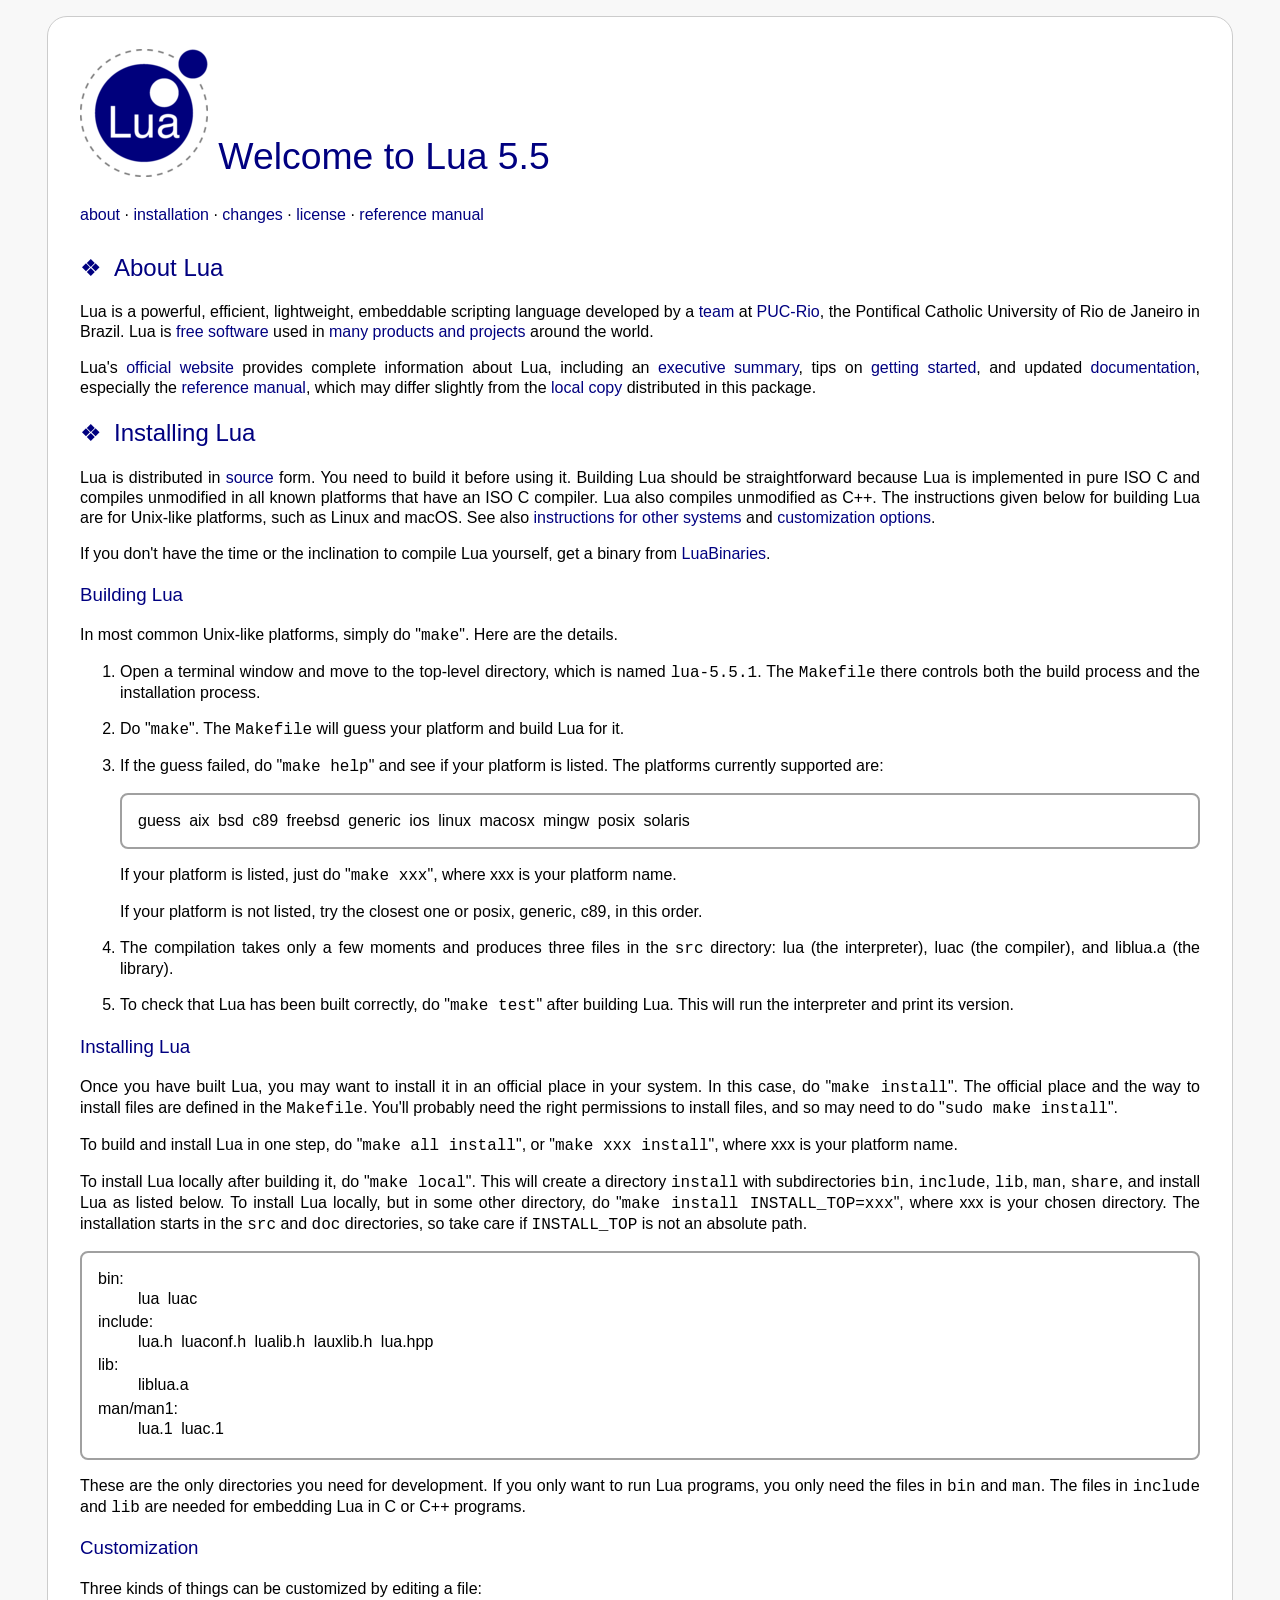
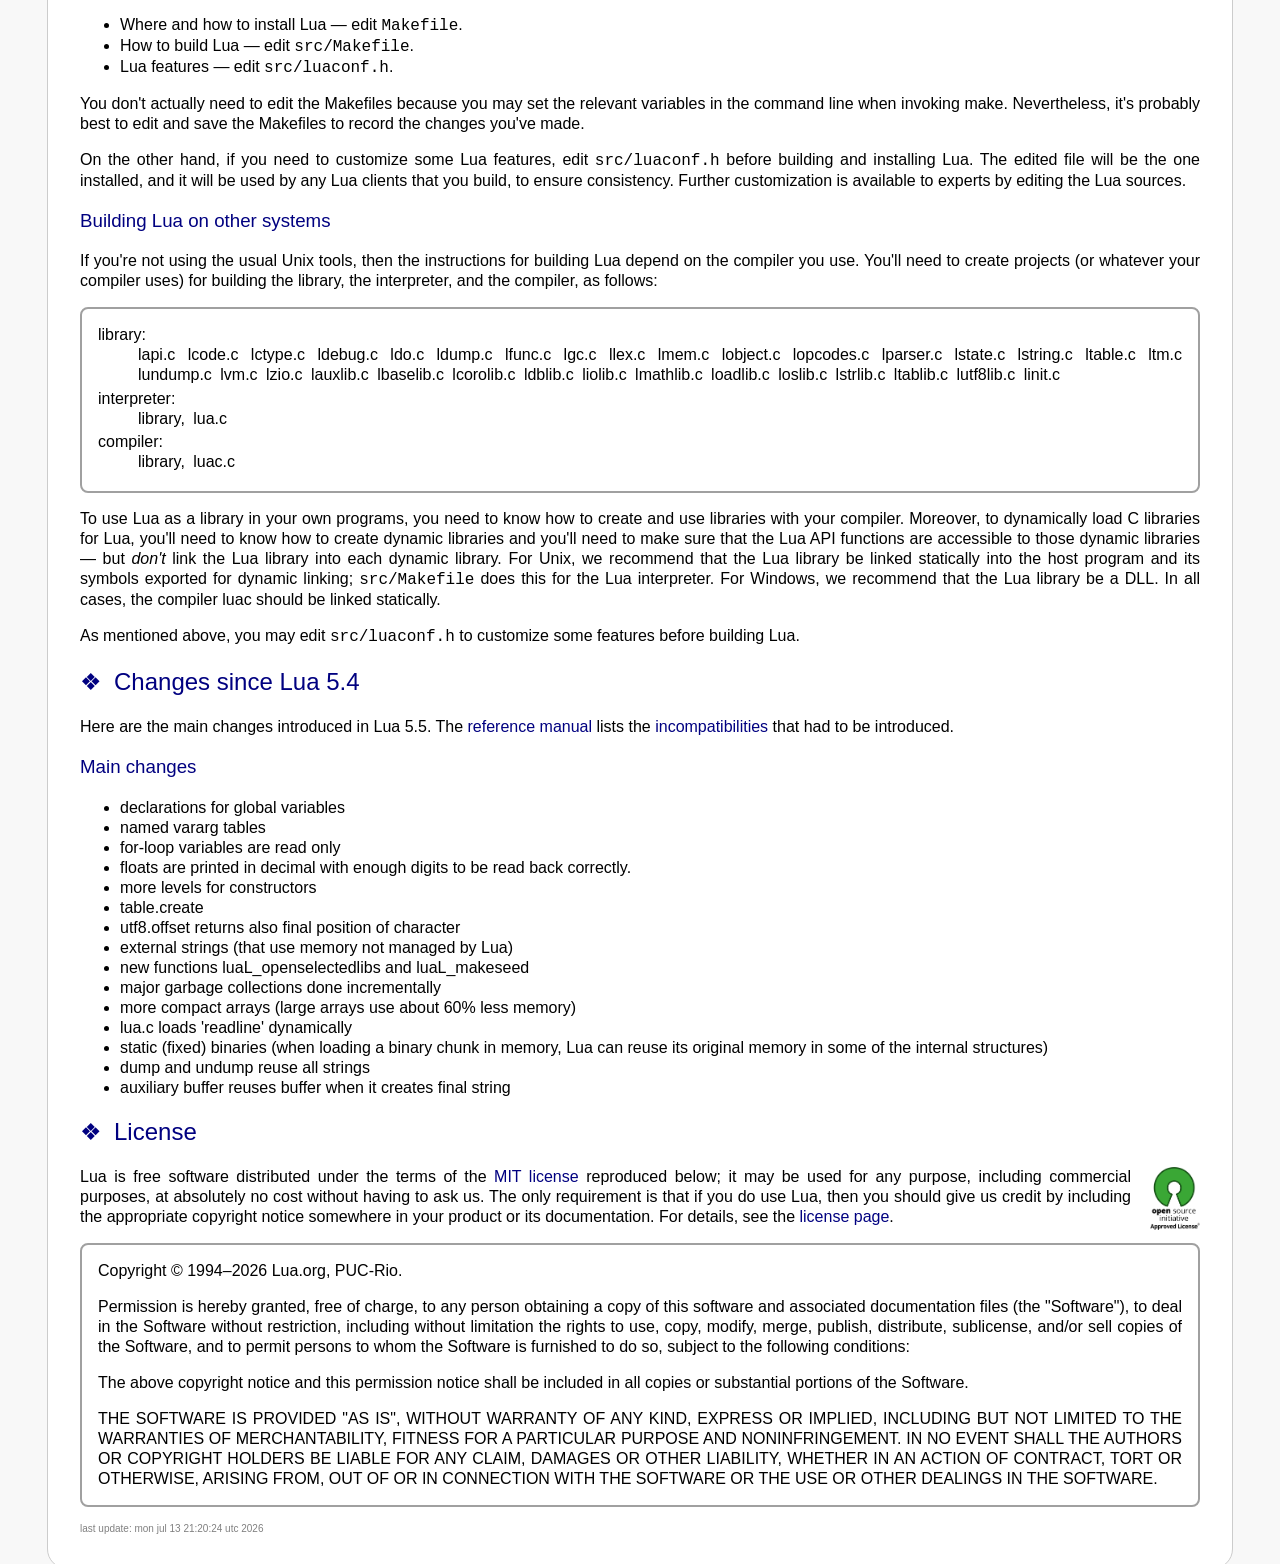
<file: lua/doc/readme.html>
<!DOCTYPE HTML PUBLIC "-//W3C//DTD HTML 4.01 Transitional//EN">
<HTML>
<HEAD>
<TITLE>Lua 5.5 readme</TITLE>
<LINK REL="stylesheet" TYPE="text/css" HREF="lua.css">
<META HTTP-EQUIV="content-type" CONTENT="text/html; charset=iso-8859-1">
<STYLE TYPE="text/css">
blockquote, .display {
	border: solid #a0a0a0 2px ;
	border-radius: 8px ;
	padding: 1em ;
	margin: 0px ;
}

.display {
	word-spacing: 0.25em ;
}

dl.display dd {
	padding-bottom: 0.2em ;
}

tt, kbd, code {
	font-size: 12pt ;
}
</STYLE>
</HEAD>

<BODY>

<H1>
<A HREF="https://www.lua.org/"><IMG SRC="logo.png" ALT="Lua"></A>
Welcome to Lua 5.5
</H1>

<DIV CLASS="menubar">
<A HREF="#about">about</A>
&middot;
<A HREF="#install">installation</A>
&middot;
<A HREF="#changes">changes</A>
&middot;
<A HREF="#license">license</A>
&middot;
<A HREF="contents.html">reference manual</A>
</DIV>

<H2><A NAME="about">About Lua</A></H2>
<P>
Lua is a powerful, efficient, lightweight, embeddable scripting language
developed by a
<A HREF="https://www.lua.org/authors.html">team</A>
at
<A HREF="https://www.puc-rio.br/">PUC-Rio</A>,
the Pontifical Catholic University of Rio de Janeiro in Brazil.
Lua is
<A HREF="#license">free software</A>
used in
<A HREF="https://www.lua.org/uses.html">many products and projects</A>
around the world.

<P>
Lua's
<A HREF="https://www.lua.org/">official website</A>
provides complete information
about Lua,
including
an
<A HREF="https://www.lua.org/about.html">executive summary</A>,
tips on
<A HREF="https://www.lua.org/start.html">getting started</A>,
and
updated
<A HREF="https://www.lua.org/docs.html">documentation</A>,
especially the
<A HREF="https://www.lua.org/manual/5.5/">reference manual</A>,
which may differ slightly from the
<A HREF="contents.html">local copy</A>
distributed in this package.

<H2><A NAME="install">Installing Lua</A></H2>
<P>
Lua is distributed in
<A HREF="https://www.lua.org/ftp/">source</A>
form.
You need to build it before using it.
Building Lua should be straightforward
because
Lua is implemented in pure ISO C and compiles unmodified in all known
platforms that have an ISO C compiler.
Lua also compiles unmodified as C++.
The instructions given below for building Lua are for Unix-like platforms,
such as Linux and macOS.
See also
<A HREF="#other">instructions for other systems</A>
and
<A HREF="#customization">customization options</A>.

<P>
If you don't have the time or the inclination to compile Lua yourself,
get a binary from
<A HREF="https://luabinaries.sourceforge.net">LuaBinaries</A>.

<H3>Building Lua</H3>
<P>
In most common Unix-like platforms, simply do "<KBD>make</KBD>".
Here are the details.

<OL>
<LI>
Open a terminal window and move to
the top-level directory, which is named <TT>lua-5.5.1</TT>.
The <TT>Makefile</TT> there controls both the build process and the installation process.
<P>
<LI>
  Do "<KBD>make</KBD>". The <TT>Makefile</TT> will guess your platform and build Lua for it.
<P>
<LI>
  If the guess failed, do "<KBD>make help</KBD>" and see if your platform is listed.
  The platforms currently supported are:
<P>
<P CLASS="display">
   guess aix bsd c89 freebsd generic ios linux macosx mingw posix solaris
</P>
<P>
  If your platform is listed, just do "<KBD>make xxx</KBD>", where xxx
  is your platform name.
<P>
  If your platform is not listed, try the closest one or posix, generic,
  c89, in this order.
<P>
<LI>
The compilation takes only a few moments
and produces three files in the <TT>src</TT> directory:
lua (the interpreter),
luac (the compiler),
and liblua.a (the library).
<P>
<LI>
  To check that Lua has been built correctly, do "<KBD>make test</KBD>"
  after building Lua. This will run the interpreter and print its version.
</OL>
<P>

<H3>Installing Lua</H3>
<P>
  Once you have built Lua, you may want to install it in an official
  place in your system. In this case, do "<KBD>make install</KBD>". The official
  place and the way to install files are defined in the <TT>Makefile</TT>. You'll
  probably need the right permissions to install files, and so may need to do "<KBD>sudo make install</KBD>".

<P>
  To build and install Lua in one step, do "<KBD>make all install</KBD>",
  or "<KBD>make xxx install</KBD>",
  where xxx is your platform name.

<P>
  To install Lua locally after building it, do "<KBD>make local</KBD>".
  This will create a directory <TT>install</TT> with subdirectories
  <TT>bin</TT>, <TT>include</TT>, <TT>lib</TT>, <TT>man</TT>, <TT>share</TT>,
  and install Lua as listed below.

  To install Lua locally, but in some other directory, do
  "<KBD>make install INSTALL_TOP=xxx</KBD>", where xxx is your chosen directory.
  The installation starts in the <TT>src</TT> and <TT>doc</TT> directories,
  so take care if <TT>INSTALL_TOP</TT> is not an absolute path.

<DL CLASS="display">
<DT>
    bin:
<DD>
    lua luac
<DT>
    include:
<DD>
    lua.h luaconf.h lualib.h lauxlib.h lua.hpp
<DT>
    lib:
<DD>
    liblua.a
<DT>
    man/man1:
<DD>
    lua.1 luac.1
</DL>

<P>
  These are the only directories you need for development.
  If you only want to run Lua programs,
  you only need the files in <TT>bin</TT> and <TT>man</TT>.
  The files in <TT>include</TT> and <TT>lib</TT> are needed for
  embedding Lua in C or C++ programs.

<H3><A NAME="customization">Customization</A></H3>
<P>
  Three kinds of things can be customized by editing a file:
<UL>
    <LI> Where and how to install Lua &mdash; edit <TT>Makefile</TT>.
    <LI> How to build Lua &mdash; edit <TT>src/Makefile</TT>.
    <LI> Lua features &mdash; edit <TT>src/luaconf.h</TT>.
</UL>

<P>
  You don't actually need to edit the Makefiles because you may set the
  relevant variables in the command line when invoking make.
  Nevertheless, it's probably best to edit and save the Makefiles to
  record the changes you've made.

<P>
  On the other hand, if you need to customize some Lua features,
  edit <TT>src/luaconf.h</TT> before building and installing Lua.
  The edited file will be the one installed, and
  it will be used by any Lua clients that you build, to ensure consistency.
  Further customization is available to experts by editing the Lua sources.

<H3><A NAME="other">Building Lua on other systems</A></H3>
<P>
  If you're not using the usual Unix tools, then the instructions for
  building Lua depend on the compiler you use. You'll need to create
  projects (or whatever your compiler uses) for building the library,
  the interpreter, and the compiler, as follows:

<DL CLASS="display">
<DT>
library:
<DD>
lapi.c lcode.c lctype.c ldebug.c ldo.c ldump.c lfunc.c lgc.c llex.c lmem.c lobject.c lopcodes.c lparser.c lstate.c lstring.c ltable.c ltm.c lundump.c lvm.c lzio.c
lauxlib.c lbaselib.c lcorolib.c ldblib.c liolib.c lmathlib.c loadlib.c loslib.c lstrlib.c ltablib.c lutf8lib.c linit.c
<DT>
interpreter:
<DD>
  library, lua.c
<DT>
compiler:
<DD>
  library, luac.c
</DL>

<P>
  To use Lua as a library in your own programs, you need to know how to
  create and use libraries with your compiler. Moreover, to dynamically load
  C libraries for Lua, you'll need to know how to create dynamic libraries
  and you'll need to make sure that the Lua API functions are accessible to
  those dynamic libraries &mdash; but <EM>don't</EM> link the Lua library
  into each dynamic library. For Unix, we recommend that the Lua library
  be linked statically into the host program and its symbols exported for
  dynamic linking; <TT>src/Makefile</TT> does this for the Lua interpreter.
  For Windows, we recommend that the Lua library be a DLL.
  In all cases, the compiler luac should be linked statically.

<P>
  As mentioned above, you may edit <TT>src/luaconf.h</TT> to customize
  some features before building Lua.

<H2><A NAME="changes">Changes since Lua 5.4</A></H2>
<P>
Here are the main changes introduced in Lua 5.5.
The
<A HREF="contents.html">reference manual</A>
lists the
<A HREF="manual.html#8">incompatibilities</A> that had to be introduced.

<H3>Main changes</H3>
<UL>
<LI> declarations for global variables
<LI> named vararg tables
<LI> for-loop variables are read only
<LI> floats are printed in decimal with enough digits to be read back correctly.
<LI> more levels for constructors
<LI> table.create
<LI> utf8.offset returns also final position of character
<LI> external strings (that use memory not managed by Lua)
<LI> new functions luaL_openselectedlibs and luaL_makeseed
<LI> major garbage collections done incrementally
<LI> more compact arrays (large arrays use about 60% less memory)
<LI> lua.c loads 'readline' dynamically
<LI> static (fixed) binaries (when loading a binary chunk in memory, Lua can reuse its original memory in some of the internal structures)
<LI> dump and undump reuse all strings
<LI> auxiliary buffer reuses buffer when it creates final string
</UL>

<H2><A NAME="license">License</A></H2>
<P>
<A HREF="https://opensource.org/osd">
<IMG SRC="OSIApproved.png" ALIGN="right" ALT="[Open Source Initiative Approved License]" STYLE="padding-left: 1em" WIDTH=50>
</A>
Lua is free software distributed under the terms of the
<A HREF="https://opensource.org/license/mit">MIT license</A>
reproduced below;
it may be used for any purpose, including commercial purposes,
at absolutely no cost without having to ask us.

The only requirement is that if you do use Lua,
then you should give us credit by including the appropriate copyright notice somewhere in your product or its documentation.

For details, see the
<A HREF="https://www.lua.org/license.html">license page</A>.

<BLOCKQUOTE STYLE="padding-bottom: 0em">
Copyright &copy; 1994&ndash;2026 Lua.org, PUC-Rio.

<P>
Permission is hereby granted, free of charge, to any person obtaining a copy
of this software and associated documentation files (the "Software"), to deal
in the Software without restriction, including without limitation the rights
to use, copy, modify, merge, publish, distribute, sublicense, and/or sell
copies of the Software, and to permit persons to whom the Software is
furnished to do so, subject to the following conditions:

<P>
The above copyright notice and this permission notice shall be included in
all copies or substantial portions of the Software.

<P>
THE SOFTWARE IS PROVIDED "AS IS", WITHOUT WARRANTY OF ANY KIND, EXPRESS OR
IMPLIED, INCLUDING BUT NOT LIMITED TO THE WARRANTIES OF MERCHANTABILITY,
FITNESS FOR A PARTICULAR PURPOSE AND NONINFRINGEMENT.  IN NO EVENT SHALL THE
AUTHORS OR COPYRIGHT HOLDERS BE LIABLE FOR ANY CLAIM, DAMAGES OR OTHER
LIABILITY, WHETHER IN AN ACTION OF CONTRACT, TORT OR OTHERWISE, ARISING FROM,
OUT OF OR IN CONNECTION WITH THE SOFTWARE OR THE USE OR OTHER DEALINGS IN
THE SOFTWARE.
</BLOCKQUOTE>
<P>

<P CLASS="footer">
Last update:
Mon Jul 13 21:20:24 UTC 2026
</P>
<!--
Last change: revised for Lua 5.5.1
-->

</BODY>
</HTML>
</file>
<file: lua/doc/lua.css>
html {
	background-color: #F8F8F8 ;
}

body {
	background-color: #FFFFFF ;
	color: #000000 ;
	font-family: Helvetica, Arial, sans-serif ;
	text-align: justify ;
	line-height: 1.25 ;
	margin: 16px auto ;
	padding: 32px ;
	border: solid #ccc 1px ;
	border-radius: 20px ;
	max-width: 70em ;
	width: 90% ;
}

h1, h2, h3, h4 {
	color: #000080 ;
	font-family: Verdana, Geneva, sans-serif ;
	font-weight: normal ;
	font-style: normal ;
	text-align: left ;
}

h1 {
	font-size: 28pt ;
}

h1 img {
	vertical-align: text-bottom ;
}

h2:before {
	content: "\2756" ;
	padding-right: 0.5em ;
}

a {
	text-decoration: none ;
}

a:link {
	color: #000080 ;
}

a:link:hover, a:visited:hover {
	background-color: #D0D0FF ;
	color: #000080 ;
	border-radius: 4px ;
}

a:link:active, a:visited:active {
	color: #FF0000 ;
}

div.menubar {
	padding-bottom: 0.5em ;
}

p.menubar {
	margin-left: 2.5em ;
}

.menubar a:hover  {
	margin: -3px -3px -3px -3px ;
	padding: 3px  3px  3px  3px ;
	border-radius: 4px ;
}

:target {
	background-color: #F0F0F0 ;
	margin: -8px ;
	padding: 8px ;
	border-radius: 8px ;
	outline: none ;
}

hr {
	display: none ;
}

table hr {
	background-color: #a0a0a0 ;
	color: #a0a0a0 ;
	border: 0 ;
	height: 1px ;
	display: block ;
}

.footer {
	color: gray ;
	font-size: x-small ;
	text-transform: lowercase ;
}

input[type=text] {
	border: solid #a0a0a0 2px ;
	border-radius: 2em ;
	background-image: url('images/search.png') ;
	background-repeat: no-repeat ;
	background-position: 4px center ;
	padding-left: 20px ;
	height: 2em ;
}

pre.session {
	background-color: #F8F8F8 ;
	padding: 1em ;
	border-radius: 8px ;
}

table {
	border: none ;
	border-spacing: 0 ;
	border-collapse: collapse ;
}

td {
	padding: 0 ;
	margin: 0 ;
}

td.gutter {
	width: 4% ;
}

table.columns td {
	vertical-align: top ;
	padding-bottom: 1em ;
	text-align: justify ;
	line-height: 1.25 ;
}

table.book td {
	vertical-align: top ;
}

table.book td.cover {
	padding-right: 1em ;
}

table.book img {
	border: solid #000080 1px ;
	border-radius: 2px ;
}

table.book span {
	font-size: small ;
	text-align: left ;
	display: block ;
	margin-top: 0.25em ;
}

p.logos a:link:hover, p.logos a:visited:hover {
	background-color: inherit ;
}

img {
	background-color: white ;
}
</file>
<file: lua/doc/index.css>
ul {
	list-style-type: none ;
}

ul.contents {
	padding: 0 ;
}

table {
	border: none ;
	border-spacing: 0 ;
	border-collapse: collapse ;
}

td {
	vertical-align: top ;
	padding: 0 ;
	text-align: left ;
	line-height: 1.25 ;
	width: 15% ;
}
</file>
